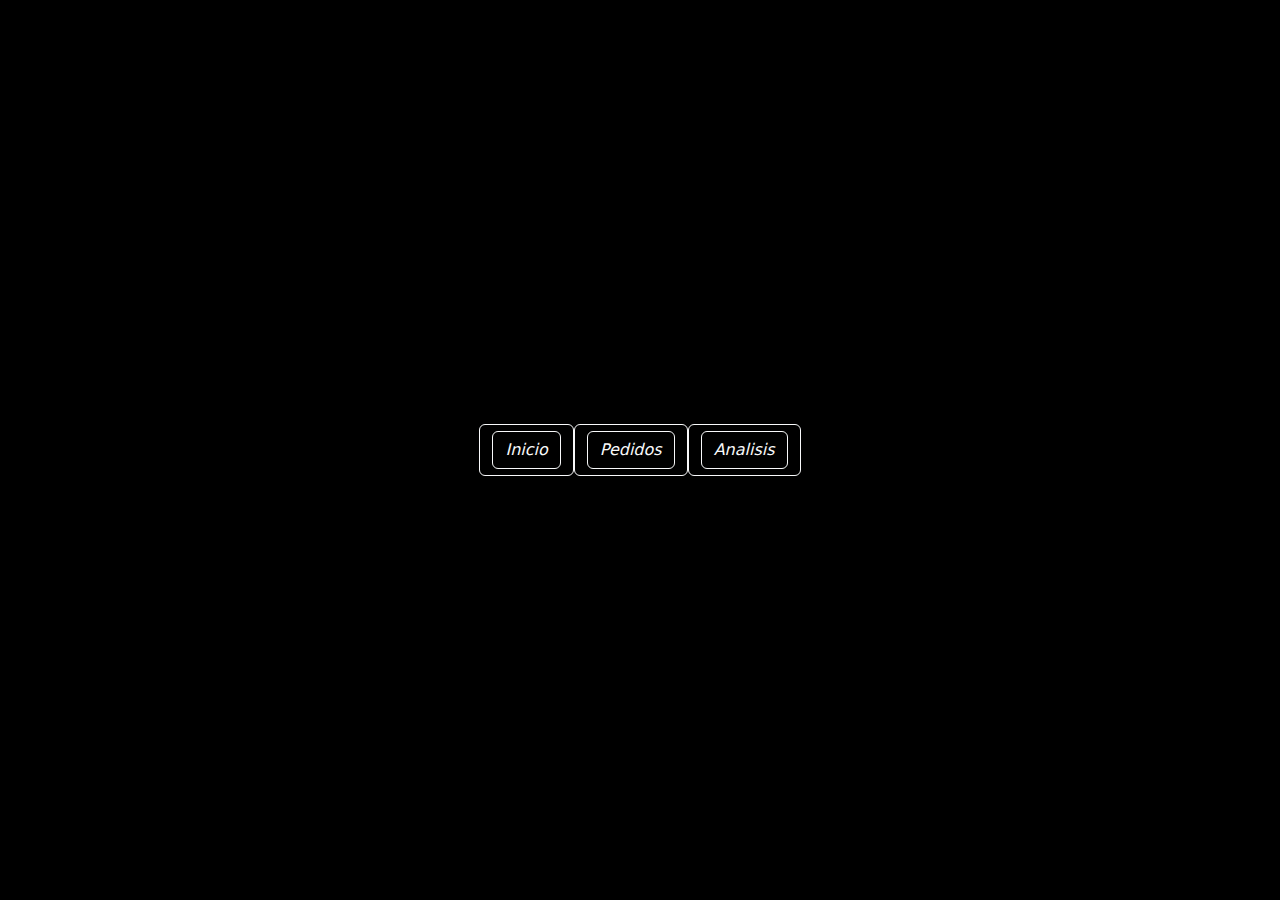
<file: Sites/index.html>
<!DOCTYPE html>
<html lang="en">

<head>
    <meta charset="UTF-8">
    <meta name="viewport" content="width=device-width, initial-scale=1.0">
    <link rel="stylesheet" href="https://cdn.jsdelivr.net/npm/bootstrap@5.3.0/dist/css/bootstrap.min.css">
    <link rel="stylesheet" href="https://cdn.jsdelivr.net/npm/bootstrap-icons@1.10.5/font/bootstrap-icons.css">
    <link rel="stylesheet" href="style/Style-1.css">
    <title>momotea-contable</title>
</head>

<body class="no-scroll ">
    <div class="container-fluid vh-100">
        <!-- Contenido de la página -->

        <!-- -->
        <!-- -->
        <div class="centrado" id="onload">
            <div class="lds-ripple">
                <div></div>
                <div></div>
            </div>
        </div>

        <!-- -->
        <!-- -->
        <div class="centrado">
            <button type="button" class="btn btn-outline-light"><a class="btn btn-outline-light"
                    href="index.html">Inicio</a></button>
            <button type="button" class="btn btn-outline-light"><a class="btn btn-outline-light"
                    href="orders.html">Pedidos</a></button>
            <button type="button" class="btn btn-outline-light"><a class="btn btn-outline-light"
                    href="analysis-a.html">Analisis</a></button>

        </div>


        <!-- -->
        <!-- -->

        <!-- -->
        <!-- -->
        <!-- -->
        <!-- -->
        <script src="js/code-2.js"></script>
        <script src="https://code.jquery.com/jquery-3.7.0.min.js"></script>
        <script src="https://cdn.jsdelivr.net/npm/bootstrap@5.3.0/dist/js/bootstrap.bundle.min.js"></script>
        <!-- -->
        <!-- -->

</body>

</html>
</file>
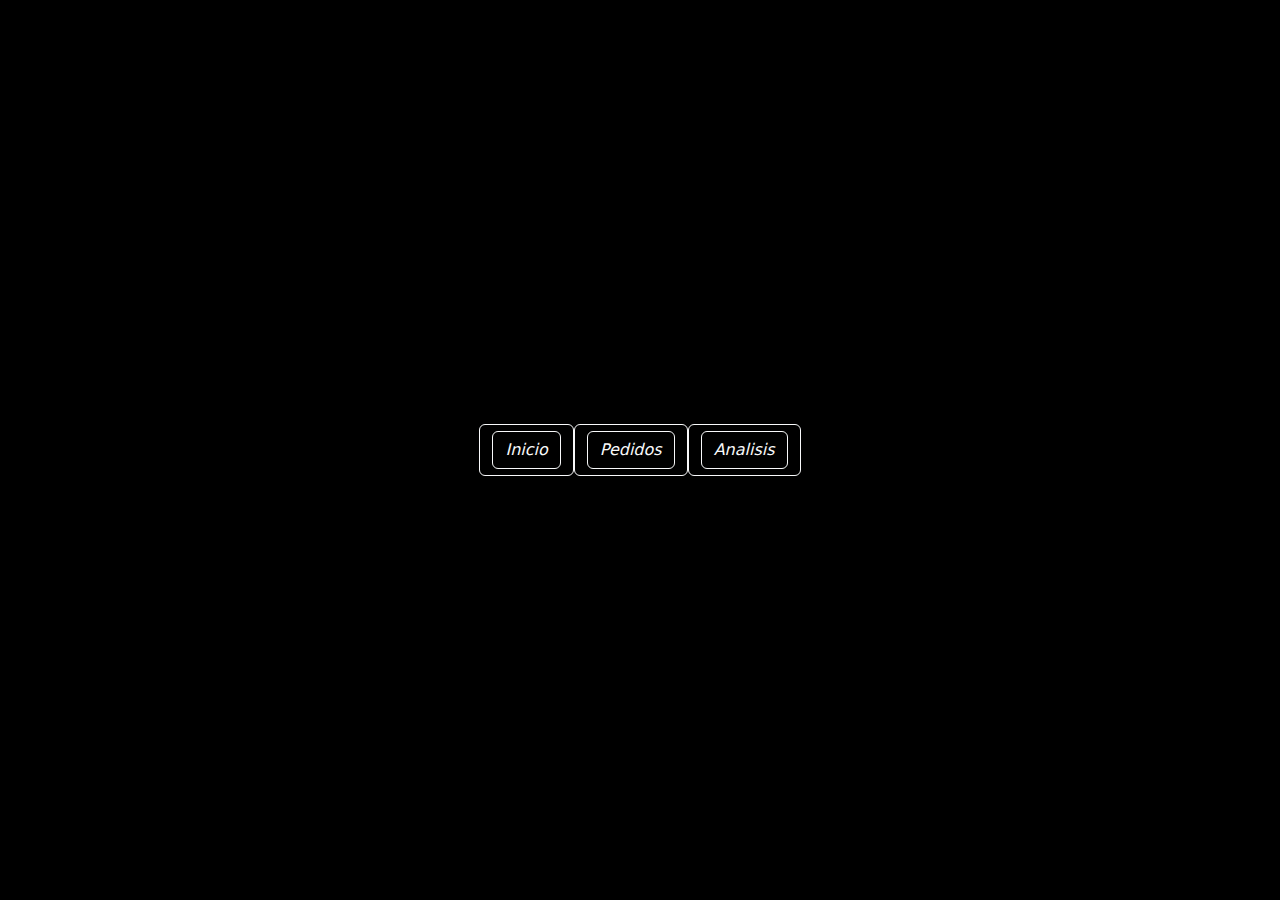
<file: home.html>
<!DOCTYPE html>
<html lang="en">

<head>
    <meta charset="UTF-8">
    <meta name="viewport" content="width=device-width, initial-scale=1.0">
    <link rel="stylesheet" href="https://cdn.jsdelivr.net/npm/bootstrap@5.3.0/dist/css/bootstrap.min.css">
    <link rel="stylesheet" href="https://cdn.jsdelivr.net/npm/bootstrap-icons@1.10.5/font/bootstrap-icons.css">
    <link rel="stylesheet" href="style.css">
    <title>momotea-contable</title>
</head>

<body class="no-scroll ">
    <div class="container-fluid vh-100">
        <!-- Contenido de la página -->

        <!-- -->
        <!-- -->
        <div class="centrado" id="onload">
            <div class="lds-ripple">
                <div></div>
                <div></div>
            </div>
        </div>

        <!-- -->
        <!-- -->
        <div class="centrado">
            <button type="button" class="btn btn-outline-light"><a class="btn btn-outline-light"
                    href="site/index.html">Inicio</a></button>
            <button type="button" class="btn btn-outline-light"><a class="btn btn-outline-light"
                    href="site/orders.html">Pedidos</a></button>
            <button type="button" class="btn btn-outline-light"><a class="btn btn-outline-light"
                    href="site/analysis-a.html">Analisis</a></button>

        </div>


        <!-- -->
        <!-- -->

        <!-- -->
        <!-- -->
        <!-- -->
        <!-- -->
        <script src="code.js"></script>
        <script src="https://code.jquery.com/jquery-3.7.0.min.js"></script>
        <script src="https://cdn.jsdelivr.net/npm/bootstrap@5.3.0/dist/js/bootstrap.bundle.min.js"></script>
        <!-- -->
        <!-- -->

</body>

</html>
</file>
<file: Sites/style/Style-1.css>
* {

    font-style: italic;

}

body{

background-color: rgb(0, 0, 0);
scroll-behavior: smooth;
}

.no-scroll {
    overflow: hidden;

}


.centrado {

    height: 100vh;
    background-color: rgb(0, 0, 0);
    display: flex;
    justify-content: center;
    align-items: center;

}


.lds-ripple {
    display: inline-block;
    position: relative;
    width: 80px;
    height: 80px;
}

.lds-ripple div {
    position: absolute;
    border: 4px solid #ffffff;
    opacity: 1;
    border-radius: 50%;
    animation: lds-ripple 1s cubic-bezier(0, 0.2, 0.8, 1) infinite;
}

.lds-ripple div:nth-child(2) {
    animation-delay: -0.5s;
}

@keyframes lds-ripple {
    0% {
        top: 36px;
        left: 36px;
        width: 0;
        height: 0;
        opacity: 0;
    }

    4.9% {
        top: 36px;
        left: 36px;
        width: 0;
        height: 0;
        opacity: 0;
    }

    5% {
        top: 36px;
        left: 36px;
        width: 0;
        height: 0;
        opacity: 1;
    }

    100% {
        top: 0px;
        left: 0px;
        width: 72px;
        height: 72px;
        opacity: 0;
    }
}
</file>
<file: style.css>
* {

    font-style: italic;

}

body{

background-color: rgb(0, 0, 0);
scroll-behavior: smooth;
}

.no-scroll {
    overflow: hidden;

}


.centrado {

    height: 100vh;
    background-color: rgb(0, 0, 0);
    display: flex;
    justify-content: center;
    align-items: center;

}


.lds-ripple {
    display: inline-block;
    position: relative;
    width: 80px;
    height: 80px;
}

.lds-ripple div {
    position: absolute;
    border: 4px solid #ffffff;
    opacity: 1;
    border-radius: 50%;
    animation: lds-ripple 1s cubic-bezier(0, 0.2, 0.8, 1) infinite;
}

.lds-ripple div:nth-child(2) {
    animation-delay: -0.5s;
}

@keyframes lds-ripple {
    0% {
        top: 36px;
        left: 36px;
        width: 0;
        height: 0;
        opacity: 0;
    }

    4.9% {
        top: 36px;
        left: 36px;
        width: 0;
        height: 0;
        opacity: 0;
    }

    5% {
        top: 36px;
        left: 36px;
        width: 0;
        height: 0;
        opacity: 1;
    }

    100% {
        top: 0px;
        left: 0px;
        width: 72px;
        height: 72px;
        opacity: 0;
    }
}
</file>
